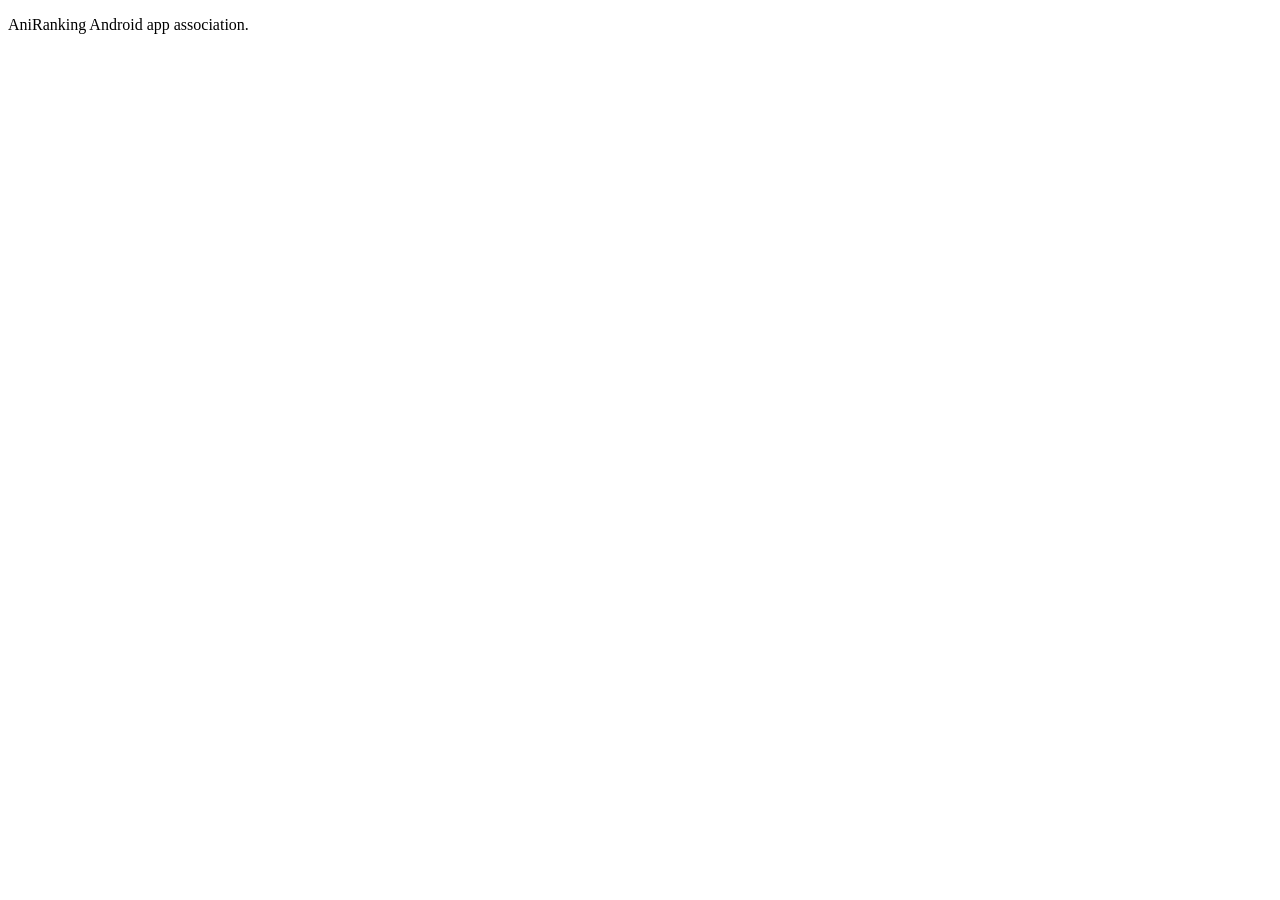
<file: index.html>
<!doctype html>
<html lang="en">
<head>
  <meta charset="utf-8">
  <meta name="viewport" content="width=device-width, initial-scale=1">
  <title>AniRanking</title>
</head>
<body>
  <p>AniRanking Android app association.</p>
</body>
</html>
</file>
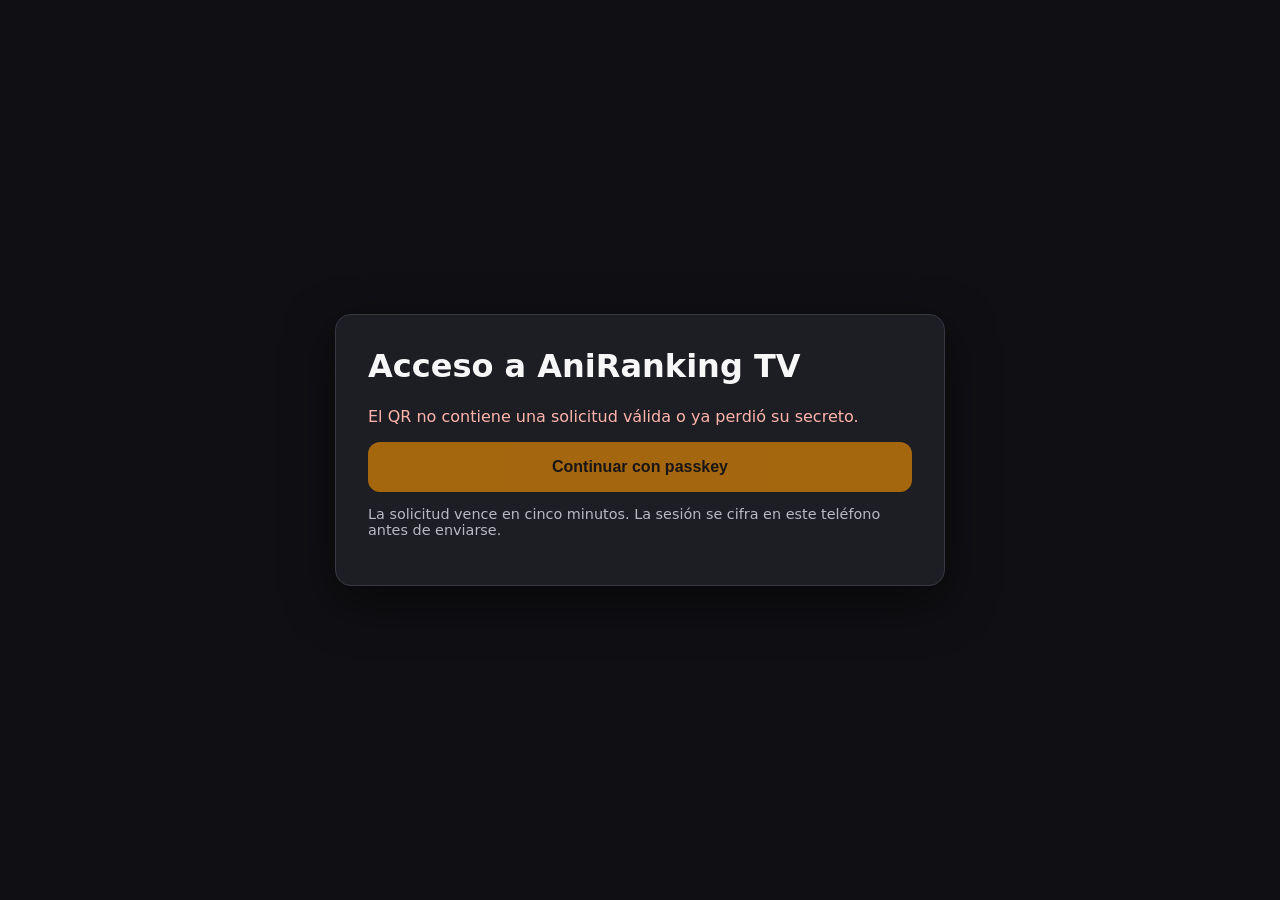
<file: tv-login/index.html>
<!doctype html>
<html lang="es">
<head>
  <meta charset="utf-8">
  <meta name="viewport" content="width=device-width, initial-scale=1">
  <meta name="referrer" content="no-referrer">
  <meta http-equiv="Content-Security-Policy"
        content="default-src 'none'; script-src 'self'; style-src 'self'; connect-src https://vdswakmrxsgfjyivnkbb.supabase.co; img-src 'self'; base-uri 'none'; form-action 'none'">
  <title>Acceso a AniRanking TV</title>
  <link rel="stylesheet" href="style.css">
</head>
<body>
  <main>
    <h1>Acceso a AniRanking TV</h1>
    <p id="message">Confirmá tu passkey para iniciar sesión en la TV.</p>
    <button id="approve" type="button">Continuar con passkey</button>
    <p class="detail">La solicitud vence en cinco minutos. La sesión se cifra en este teléfono antes de enviarse.</p>
  </main>
  <script src="app.js"></script>
</body>
</html>
</file>
<file: tv-login/style.css>
:root {
  color-scheme: dark;
  font-family: system-ui, sans-serif;
  background: #101014;
  color: #f7f7f7;
}

body {
  min-height: 100vh;
  margin: 0;
  display: grid;
  place-items: center;
}

main {
  width: min(90vw, 34rem);
  padding: 2rem;
  border: 1px solid #383842;
  border-radius: 1rem;
  background: #1d1d24;
  box-shadow: 0 1rem 3rem #0008;
}

h1 {
  margin-top: 0;
}

button {
  width: 100%;
  padding: 1rem;
  border: 0;
  border-radius: 0.75rem;
  background: #ff9800;
  color: #15100a;
  font-size: 1rem;
  font-weight: 700;
}

button:disabled {
  opacity: 0.6;
}

.detail {
  color: #b9b9c2;
  font-size: 0.9rem;
}

.error {
  color: #ffb4ab;
}

.success {
  color: #8ddf9a;
}
</file>
